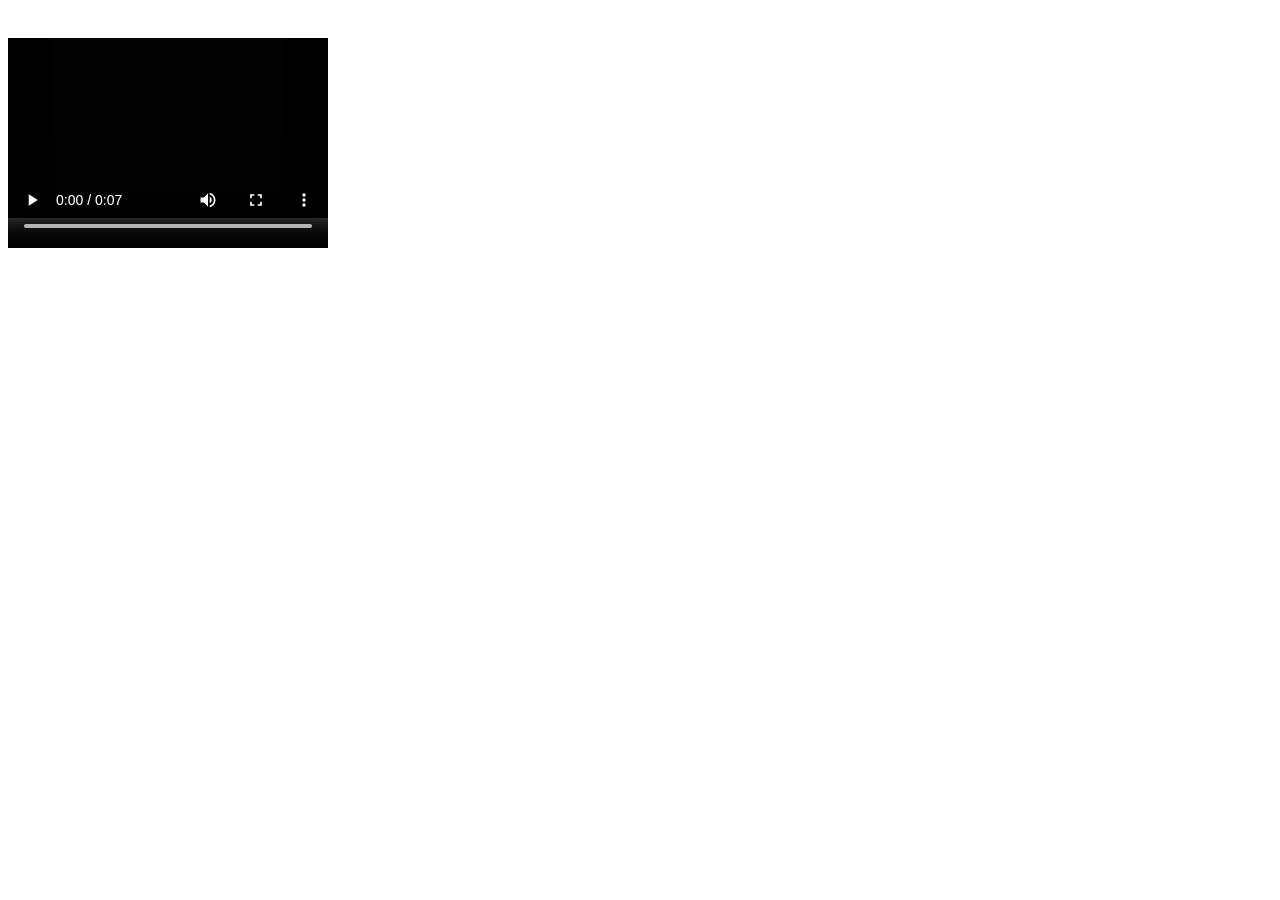
<file: index2.html>
<!DOCTYPE html>
<html lang="en">
<head>
    <meta charset="UTF-8">
    <meta name="viewport" content="width=device-width, initial-scale=1.0">
    <title>Document</title>
</head>
<body>
    <video width="320" height="240" controls autoplay>
        <source src="videoplayback.mp4" type="video/mp4">
    </video>
</body>
</html>
</file>
